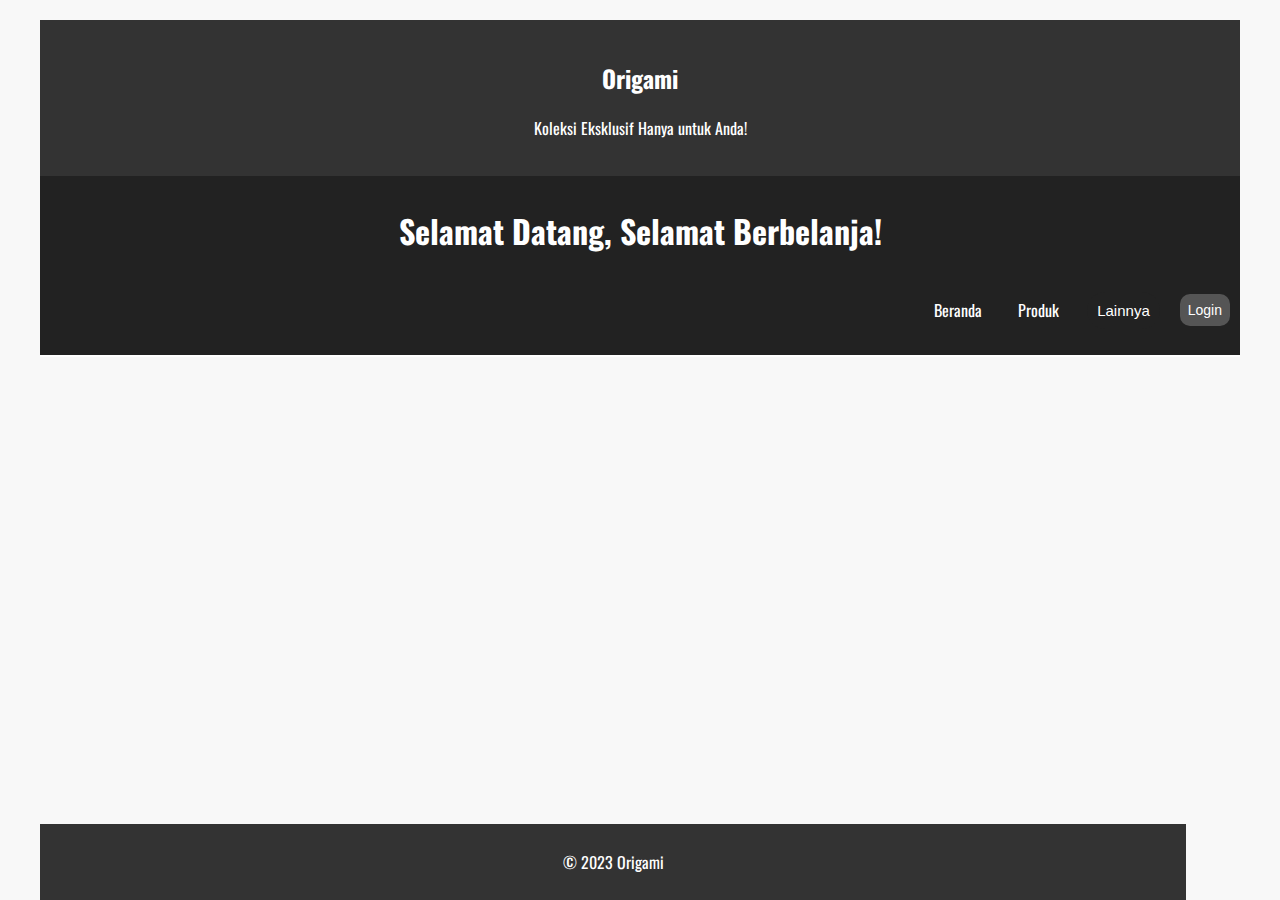
<file: project/sistempenjualanonline/tampilan/index.html>
<!DOCTYPE html>
<html lang="id">

<head>
  <meta charset="UTF-8">
  <meta http-equiv="X-UA-Compatible" content="IE=edge">
  <meta name="viewport" content="width=device-width, initial-scale=1.0">
  <link href="https://fonts.googleapis.com/css2?family=Oswald:wght@200;400&display=swap" rel="stylesheet">
  <title>Dashboard E-Commerce</title>
  <link rel="stylesheet" href="style.css">
</head>

<body>
  <div class="container">
    <header class="header">
      <div class="hero">
        <h2 class="heading">Origami</h2>
        <p class="sub-heading">Koleksi Eksklusif Hanya untuk Anda!</p>
      </div>
    </header>

    <nav class="menu">
      <div class="menu-toggle">
        <input type="checkbox" />
        <span></span>
        <span></span>
        <span></span>
      </div>
      <div class="brand">
        <h1>Selamat Datang, Selamat Berbelanja!</h1>
      </div>
      <ul class="menu-list">
        <li><a href="#">Beranda</a></li>
        <li><a href="#">Produk</a></li>
        <li class="dropdown">
          <button class="dropbtn">Lainnya</button>
          <div class="dropdown-content">
            <a href="#">Profil</a>
            <a href="#">Pesanan Saya</a>
          </div>
        </li>
        <li><button onclick="location.href='#'" class="login-button">Login</button></li>
      </ul>
    </nav>

    <footer>
      <p>&copy; 2023 Origami</p>
    </footer>
  </div>

  <script src="script.js"></script>
</body>

</html>
</file>
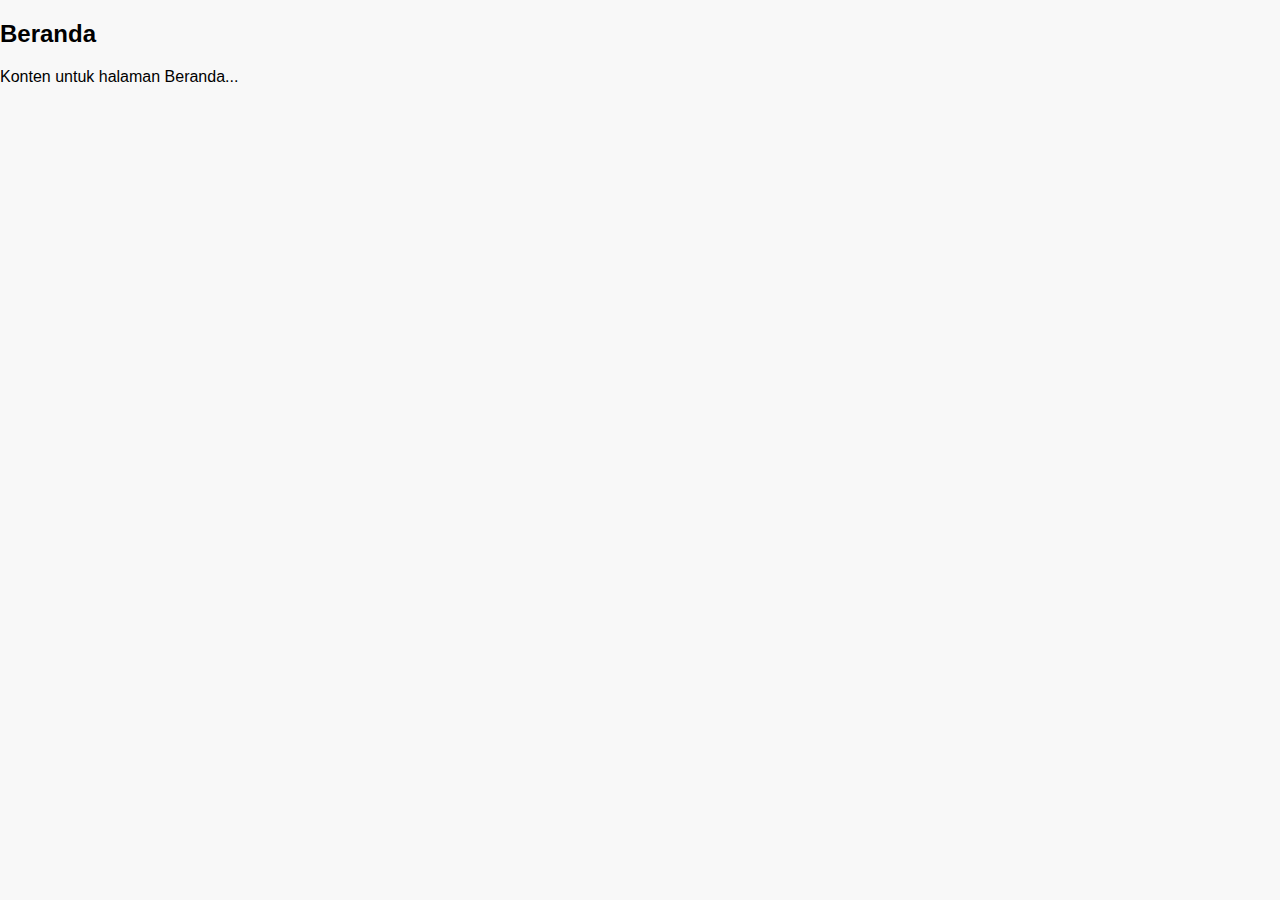
<file: project/sistempenjualanonline/tampilan/beranda.html>
<!DOCTYPE html>
<html lang="id">

<head>
  <meta charset="UTF-8">
  <meta http-equiv="X-UA-Compatible" content="IE=edge">
  <meta name="viewport" content="width=device-width, initial-scale=1.0">
  <link rel="stylesheet" href="style.css">
  <title>Beranda</title>
</head>

<body>
  <div class="content">
    <h2>Beranda</h2>
    <p>Konten untuk halaman Beranda...</p>
  </div>
</body>

</html>
</file>
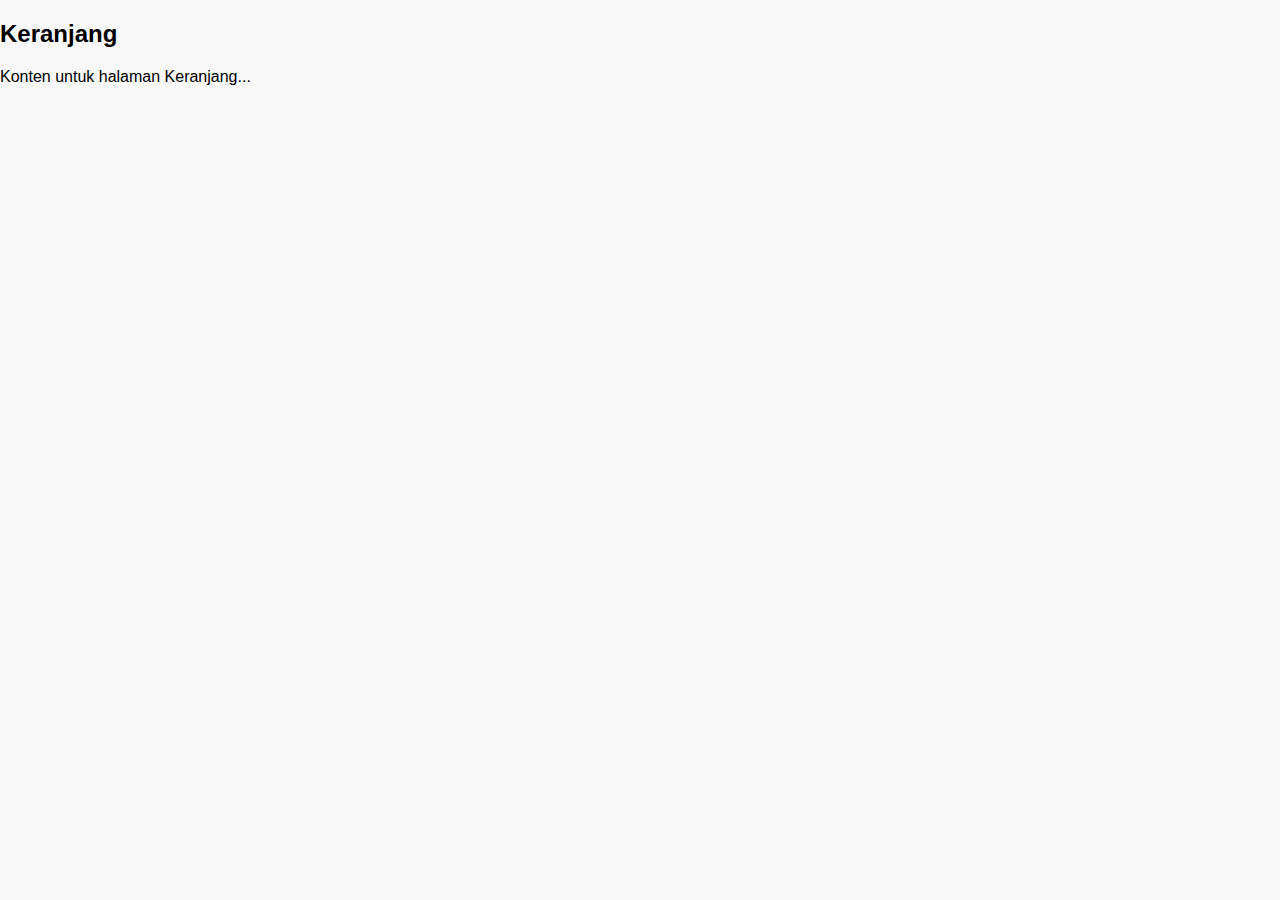
<file: project/sistempenjualanonline/tampilan/keranjang.html>
<!DOCTYPE html>
<html lang="id">

<head>
  <meta charset="UTF-8">
  <meta http-equiv="X-UA-Compatible" content="IE=edge">
  <meta name="viewport" content="width=device-width, initial-scale=1.0">
  <link rel="stylesheet" href="style.css">
  <title>Keranjang</title>
</head>

<body>
  <div class="content">
    <h2>Keranjang</h2>
    <p>Konten untuk halaman Keranjang...</p>
  </div>
</body>

</html>
</file>
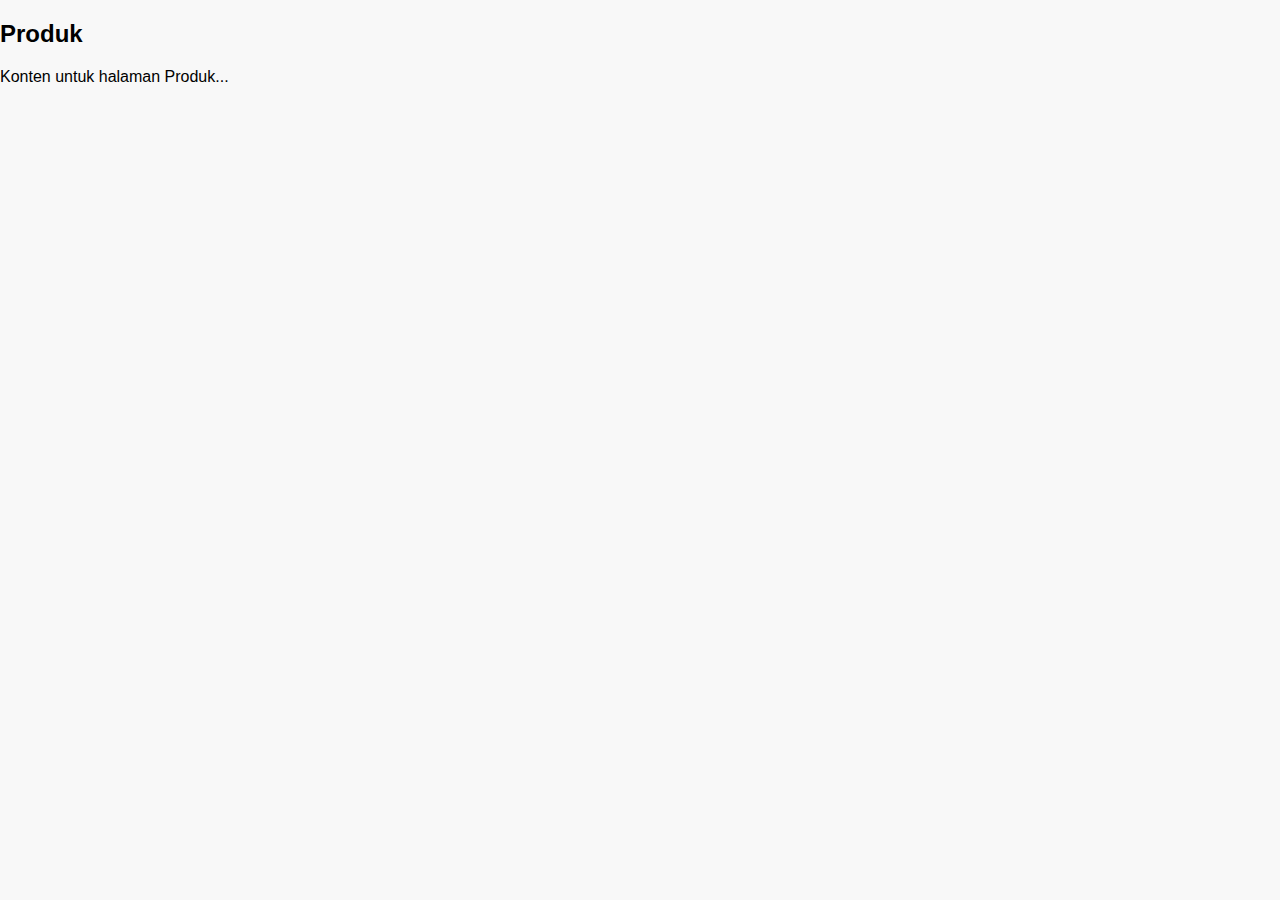
<file: project/sistempenjualanonline/tampilan/produk.html>
<!DOCTYPE html>
<html lang="id">

<head>
  <meta charset="UTF-8">
  <meta http-equiv="X-UA-Compatible" content="IE=edge">
  <meta name="viewport" content="width=device-width, initial-scale=1.0">
  <link rel="stylesheet" href="style.css">
  <title>Produk</title>
</head>

<body>
  <div class="content">
    <h2>Produk</h2>
    <p>Konten untuk halaman Produk...</p>
  </div>
</body>

</html>
</file>
<file: project/sistempenjualanonline/tampilan/style.css>
body {
  font-family: 'Oswald', sans-serif;
  margin: 0;
  padding: 0;
  background-color: #f8f8f8;
}

.container {
  max-width: 1200px;
  margin: 0 auto;
  padding: 20px;
}

.header {
  background-color: #333;
  color: #fff;
  padding: 20px 0;
  text-align: center;
}

.menu {
  background-color: #222;
  color: #fff;
  padding: 10px 0;
  text-align: center;
  border-bottom: 2px solid #fff;
  position: relative;
}

.menu-toggle {
  display: none;
}

.brand {
  display: inline-block;
  margin-right: auto;
}

.menu-list {
  list-style: none;
  padding: 0;
  display: flex;
  justify-content: flex-end;
  align-items: center;
}

.menu-list li {
  margin: 0 10px;
}

.menu-list a,
.login-button {
  text-decoration: none;
  color: #fff;
  padding: 8px;
  border-radius: 10px;
  transition: background-color 0.3s ease;
}

.menu-list a:hover,
.login-button:hover {
  background-color: #555;
}

.menu-list .dropdown {
  display: inline-block;
  position: relative;
}

.menu-list .dropbtn {
  background-color: #222;
  color: #fff;
  padding: 10px;
  border: none;
  border-radius: 500px;
  cursor: pointer;
  font-size: 15px;
}

.menu-list .dropdown-content {
  display: none;
  position: absolute;
  background-color: #333;
  min-width: 150px;
  box-shadow: 0 8px 16px rgba(0, 0, 0, 0.2);
  z-index: 1;
}

.menu-list .dropdown-content a {
  color: #fff;
  padding: 12px 16px;
  text-decoration: none;
  display: block;
}

.menu-list .dropdown-content a:hover {
  background-color: #555;
}

.menu-list .dropdown:hover .dropdown-content {
  display: block;
}

.login-button {
  background-color: #555;
  border: none;
  cursor: pointer;
  font-size: 14px;
}

.dashboard {
  max-width: 100%;
  margin: 20px;
  padding: 20px;
  background-color: #fff;
  border-radius: 8px;
  box-shadow: 0 0 10px rgba(0, 0, 0, 0.1);
}

footer {
  background-color: #333;
  color: #fff;
  text-align: center;
  padding: 10px;
  position: fixed;
  bottom: 0;
  width: 88%;
}
</file>
